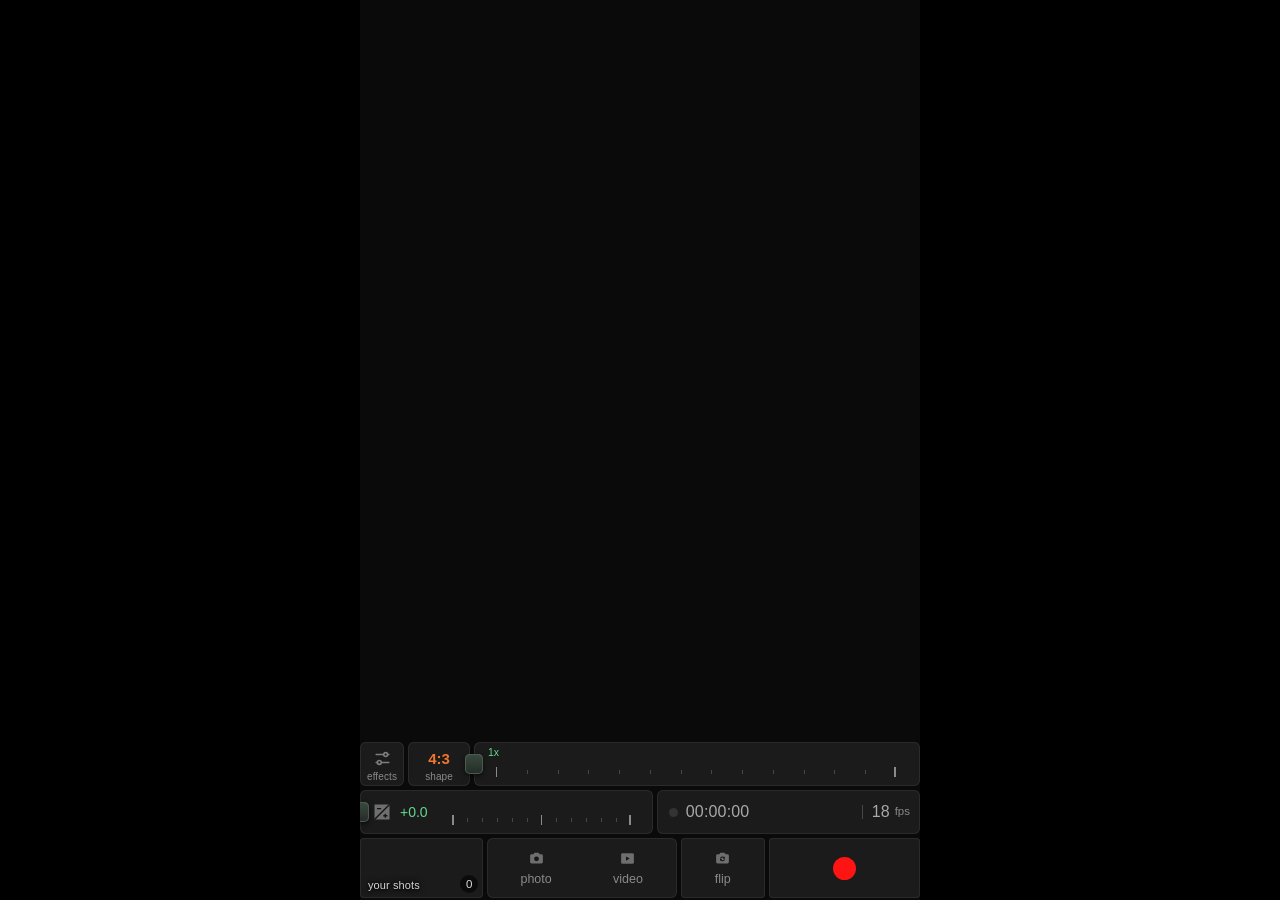
<file: src/head.html>
<!DOCTYPE html>
<html lang="en">
<head>
<meta charset="utf-8">
<meta name="viewport" content="width=device-width, initial-scale=1, user-scalable=no, viewport-fit=cover">
<meta name="theme-color" content="#000000">
<meta name="mobile-web-app-capable" content="yes">
<meta name="apple-mobile-web-app-capable" content="yes">
<meta name="apple-mobile-web-app-status-bar-style" content="black-translucent">
<meta name="apple-mobile-web-app-title" content="Reel 8">
<link rel="manifest" href="manifest.webmanifest">
<link rel="apple-touch-icon" href="icons/apple-touch-icon.png">
<title>Reel 8 Camera</title>
<link rel="icon" href="data:image/svg+xml,%3Csvg xmlns='http://www.w3.org/2000/svg' viewBox='0 0 64 64'%3E%3Crect width='64' height='64' rx='14'/%3E%3Ccircle cx='32' cy='32' r='21' fill='none' stroke='%23f4f1e8' stroke-width='4'/%3E%3Ccircle cx='32' cy='32' r='14' fill='%23e5372b'/%3E%3C/svg%3E">
<style>
/*FONT*/
/* Layout idea: the picture first. A black field with the viewfinder in it. Inside the picture: top left a live histogram, and along the
   bottom the exposure scale with its amber needle, where a Super 8 camera shows its aperture needle. Under the picture a strip of live
   film previews, a row of small keys, then the record button. One typeface (Archivo, SIL Open Font License) in three settings:
   condensed bold for film codes, slightly narrow for figures, regular lowercase for labels, as the cameras themselves are lettered.
   Amber means "set by you". Red is for recording only. Single dark theme by choice: a bright surround spoils the eye for the picture. */
:root{
  color-scheme:dark;
  --line:#2b2d30;       /* hairlines between keys */
  --edge:#3a3c40;       /* outlines of quiet controls */
  --eng:#8e9094;        /* labels, like filled engraving */
  --paper:#f4f1e8;      /* figures and text */
  --lamp:#ffb648;       /* set by you: needle, chosen film */
  --ink:#161514;        /* text on amber */
  --rec:#e5372b;        /* recording, nothing else */
  --body-hi:#2b2d30;
  --sans:"Archivo","Helvetica Neue",Helvetica,Arial,sans-serif;
}
*{box-sizing:border-box;-webkit-tap-highlight-color:transparent}
html,body{height:100%;margin:0}
body{background:#000;color:var(--paper);font-family:var(--sans);font-size:13px;overflow:hidden;touch-action:manipulation;
  -webkit-user-select:none;user-select:none;-webkit-font-smoothing:antialiased}
button{font:inherit;color:inherit;border:0;background:none;padding:0;cursor:pointer}
button:focus-visible,input:focus-visible,a:focus-visible,[tabindex]:focus-visible{outline:2px solid var(--lamp);outline-offset:2px}
[hidden]{display:none !important}
.num{font-stretch:88%;font-weight:560;font-variant-numeric:tabular-nums}
.code{font-stretch:72%;font-weight:720;letter-spacing:.03em}
.lab{color:var(--eng);font-size:11px;font-weight:400;letter-spacing:.02em}

/* The page may use the whole screen (as an app on the Home Screen it does): keep clear of the notch, the clock and the home bar. */
#cam{position:relative;width:100%;max-width:560px;height:100%;margin:0 auto;overflow:hidden;display:grid;
  padding:env(safe-area-inset-top,0px) env(safe-area-inset-right,0px) env(safe-area-inset-bottom,0px) env(safe-area-inset-left,0px);
  grid-template-columns:minmax(0,1fr);grid-template-rows:minmax(0,1fr) auto auto auto;grid-template-areas:"finder" "strip" "keys" "deck"}

/* ---------- viewfinder ---------- */
.finder{grid-area:finder;position:relative;min-width:0;min-height:0;overflow:hidden;touch-action:none}
#view{position:absolute;left:0;top:0;display:block;border-radius:12px}
#pic{position:absolute;pointer-events:none}                      /* the same box as the picture; the script keeps it there */
#pic>*{pointer-events:auto}
/* top line: film, speed, zoom. Above the picture when there is height to spare, otherwise on the picture's top edge */
.bar{position:absolute;left:0;right:0;bottom:100%;height:40px;padding:0 8px 6px;display:flex;align-items:flex-end;justify-content:space-between;gap:10px}
#cam.tight .bar{bottom:auto;top:0;height:auto;padding:10px 12px 0;align-items:flex-start;text-shadow:0 1px 4px rgba(0,0,0,.7);pointer-events:none}
#cam.tight .bar>*{pointer-events:auto}
/* on the picture the top line gets a soft shade behind it, so it can be read against a bright sky */
#cam.tight #pic::before{content:"";position:absolute;left:0;right:0;top:0;height:72px;border-radius:12px 12px 0 0;pointer-events:none;
  background:linear-gradient(to bottom,rgba(0,0,0,.5),rgba(0,0,0,0))}
/* while recording: a thin red frame round the picture; and where the top line is on the picture, the clock takes the place of the speed (which cannot change then) */
#cam.rolling #pic::after{content:"";position:absolute;left:0;right:0;top:0;bottom:0;box-shadow:inset 0 0 0 2px var(--rec);pointer-events:none}
#cam.tight.rolling #fpsWrap{display:none}
#stockBtn{font-size:26px;line-height:26px;color:var(--lamp)}
.bar .right{display:flex;align-items:baseline;gap:12px;white-space:nowrap}
.bar .num{font-size:17px}
#cam.tight .bar .lab{color:rgba(244,241,232,.85)}
.rec{display:flex;align-items:center;gap:6px;font-size:15px}
.rec i{width:9px;height:9px;border-radius:50%;background:var(--rec);animation:blink 1s steps(2) infinite}
@keyframes blink{50%{opacity:.15}}
/* live histogram */
.hist{position:absolute;left:10px;top:10px;padding:5px 5px 4px;border-radius:5px;background:rgba(0,0,0,.34);line-height:0}
#cam.tight .hist{top:46px}
/* exposure scale */
.scale{position:absolute;left:0;right:0;bottom:0;height:76px;padding:0 2px 2px;display:flex;align-items:flex-end;border-radius:0 0 12px 12px;
  background:linear-gradient(to bottom,rgba(0,0,0,0),rgba(0,0,0,.5) 45%,rgba(0,0,0,.8));touch-action:none}
.scale>button{flex:none;width:40px;height:44px;display:grid;place-items:center;color:var(--paper)}
#lockBtn svg{width:17px;height:17px}
#lockBtn[aria-pressed="true"]{color:var(--lamp)}
.ticks{flex:1;position:relative;height:60px;margin:0 26px 0 6px;cursor:ew-resize;touch-action:none}
.ticks i{position:absolute;bottom:18px;width:1px;height:7px;background:rgba(244,241,232,.6)}
.ticks i.M{height:13px;width:1.5px;margin-left:-.25px;background:var(--paper)}
.ticks span{position:absolute;bottom:2px;transform:translateX(-50%);font-size:10.5px;color:rgba(244,241,232,.9)}
.needle{position:absolute;bottom:16px;width:3px;margin-left:-1.5px;height:30px;border-radius:1.5px;background:var(--lamp);box-shadow:0 0 0 1px rgba(0,0,0,.35)}
#evVal{position:absolute;bottom:47px;transform:translateX(-50%);font-size:14px;font-style:normal;color:var(--lamp);text-shadow:0 1px 3px rgba(0,0,0,.7);transition:font-size .12s}
.ticks.live #evVal{font-size:18px}                /* while a finger is on the scale, the figure grows so it can be read past the finger */
.chip{position:absolute;top:10px;right:10px;height:36px;padding:0 12px;border-radius:6px;background:rgba(0,0,0,.6);color:var(--paper);font-size:12px}
#cam.tight .chip{top:46px}
.card{position:absolute;left:14px;right:14px;bottom:14px;z-index:3;padding:14px;border-radius:10px;
  background:rgba(14,14,15,.92);border:1px solid var(--edge);display:flex;flex-direction:column;gap:12px}
.card p{margin:0;line-height:1.5;font-size:13px;color:var(--paper)}
#cam.carded .scale{visibility:hidden}
.card .row{display:flex;gap:8px;flex-wrap:wrap}
.card .row button,.card .row label{flex:1 1 130px;height:44px;border-radius:7px;display:grid;place-items:center;
  font-weight:600;font-size:13px;cursor:pointer;text-align:center}
.primary{background:var(--lamp);color:var(--ink)}
.second{background:var(--body-hi);color:var(--paper)}
.card .x{position:absolute;top:4px;right:4px;width:36px;height:36px;font-size:18px;color:#9a9a9a}
.toast{position:absolute;left:50%;top:50%;z-index:4;transform:translate(-50%,-50%);max-width:82%;padding:10px 14px;border-radius:8px;
  background:rgba(0,0,0,.82);text-align:center;line-height:1.45;pointer-events:none;transition:opacity .25s}
.toast.off{opacity:0}
/* film name, shown for a moment after a swipe on the viewfinder */
.filmtag{position:absolute;left:50%;top:30%;z-index:4;transform:translate(-50%,-50%);display:flex;flex-direction:column;align-items:center;gap:9px;
  padding:10px 20px 12px;border-radius:9px;background:rgba(0,0,0,.74);box-shadow:inset 0 0 0 1px rgba(255,182,72,.22);
  pointer-events:none;transition:opacity .4s}
.filmtag.off{opacity:0}
.filmtag b{font-stretch:72%;font-weight:720;font-size:42px;line-height:1;letter-spacing:.03em;color:var(--lamp);white-space:nowrap}
.filmtag span{display:flex;gap:7px}
.filmtag i{width:6px;height:6px;border-radius:50%;background:#5c584f}
.filmtag i.on{background:var(--lamp)}
.filmtag.inL{animation:tagL .2s ease-out}
.filmtag.inR{animation:tagR .2s ease-out}
@keyframes tagL{from{transform:translate(calc(-50% - 30px),-50%);opacity:0}}
@keyframes tagR{from{transform:translate(calc(-50% + 30px),-50%);opacity:0}}

/* ---------- strip of live film previews ---------- */
.strip{grid-area:strip;display:flex;gap:7px;padding:8px 8px 2px;overflow-x:auto;overflow-y:hidden;scrollbar-width:none;transition:opacity .2s}
.strip::-webkit-scrollbar{display:none}
.strip.locked{opacity:.4}
.film{flex:none;display:flex;flex-direction:column;align-items:center;gap:4px;padding:2px 1px}
.film canvas{display:block;border-radius:5px;background:#111;outline:1px solid rgba(255,255,255,.08);outline-offset:-1px}
.film span{font-size:11px;line-height:13px;color:var(--eng)}
.film[aria-pressed="true"] canvas{outline:2px solid var(--lamp);outline-offset:1px}
.film[aria-pressed="true"] span{color:var(--lamp)}

/* ---------- keys ---------- */
.keys{grid-area:keys;display:flex;padding:4px 0 2px}
.key{flex:1;min-width:0;height:46px;display:flex;flex-direction:column;align-items:center;justify-content:center;border-left:1px solid var(--line)}
.key:first-child{border-left:0}
.key b{font-size:17px;line-height:21px}
.key.set b{color:var(--lamp)}                     /* amber only when a key is away from its usual state: light on, sound off */
.key:disabled,.key.wait{opacity:.35}
.key:active b{opacity:.6}

/* ---------- record, clips, zoom ---------- */
.deck{grid-area:deck;display:grid;grid-template-columns:1fr auto 1fr;align-items:center;padding:8px 20px 14px}
.clipsbtn{position:relative;justify-self:start;width:52px;height:52px;border-radius:9px;border:1px solid var(--edge);display:flex;flex-direction:column;align-items:center;justify-content:center;
  background:center/cover no-repeat}
.clipsbtn b{font-size:17px;line-height:20px}
/* once there is a clip, its picture is the face of the button and the count becomes a small tag on its corner */
.clipsbtn.has{border-color:rgba(244,241,232,.5)}
.clipsbtn.has .lab{display:none}
.clipsbtn.has b{position:absolute;right:-7px;top:-7px;min-width:20px;height:20px;padding:0 5px;border-radius:10px;background:var(--paper);color:var(--ink);font-size:12px;line-height:20px;text-align:center}
.trigger{width:76px;height:76px;border-radius:50%;border:3px solid var(--paper);display:grid;place-items:center}
.trigger b{width:60px;height:60px;border-radius:50%;background:var(--rec);transition:border-radius .15s,width .15s,height .15s}
.trigger:active b{filter:brightness(.85)}
.trigger[aria-pressed="true"] b{width:28px;height:28px;border-radius:6px}
.rocker{justify-self:end;display:flex;width:100px;height:48px;border-radius:24px;border:1px solid var(--edge);overflow:hidden}
.rocker button{flex:1;font-size:15px;font-weight:600;font-stretch:88%;touch-action:none}
.rocker button+button{border-left:1px solid var(--edge)}
.rocker button:active{background:rgba(255,255,255,.1)}

/* ---------- sheets ---------- */
.sheet{position:absolute;left:0;right:0;bottom:0;z-index:5;background:#101011;border-top:1px solid var(--edge);
  border-radius:16px 16px 0 0;padding:14px 18px calc(22px + env(safe-area-inset-bottom,0px));display:flex;flex-direction:column;gap:16px;max-height:92%;overflow-y:auto}
.sheet.full{top:0;border-radius:0;border-top:0;max-height:none;padding-top:calc(14px + env(safe-area-inset-top,0px))}
.sheet h2{margin:0;font-stretch:72%;font-weight:720;font-size:26px;letter-spacing:.02em}
.head{display:flex;align-items:center;justify-content:space-between}
.head button{width:44px;height:44px;border-radius:50%;background:var(--body-hi);font-size:20px}
.field{display:flex;align-items:center;justify-content:space-between;gap:12px;min-height:44px}
.field>span,.field>label{font-size:14px}
.field output{color:var(--lamp);font-variant-numeric:tabular-nums}
.seg{display:flex;gap:4px;padding:4px;border-radius:9px;background:#1d1e20}
.seg button{flex:1;min-width:64px;height:38px;border-radius:6px;color:#b9b8b3}
.seg button[aria-pressed="true"]{background:var(--lamp);color:var(--ink);font-weight:600}
.seg.dim{opacity:.4}
.switch{width:56px;height:32px;border-radius:16px;background:#3a3b3e;position:relative;flex:none}
.switch::after{content:"";position:absolute;top:3px;left:3px;width:26px;height:26px;border-radius:50%;background:var(--paper);transition:left .15s}
.switch[aria-checked="true"]{background:var(--lamp)}
.switch[aria-checked="true"]::after{left:27px}
.switch:disabled{opacity:.4}
.slide{display:flex;flex-direction:column;gap:8px}
input[type=range]{width:100%;height:32px;margin:0;accent-color:var(--lamp);background:transparent}
.clips{display:grid;grid-template-columns:repeat(auto-fill,minmax(140px,1fr));gap:12px}
.clip{background:#1d1e20;border-radius:8px;overflow:hidden;display:flex;flex-direction:column}
.clip video,.clip img{width:100%;aspect-ratio:3/4;object-fit:contain;background:#000;display:block}
.clip .meta{padding:8px;font-size:12px;color:#b9b8b3}
.clip .row{display:flex;gap:6px;padding:0 8px 8px}
.clip .row button{flex:1;height:40px;border-radius:6px;font-size:13px;font-weight:600}
.note{margin:0;font-size:13px;line-height:1.5;color:#b9b8b3}
.note a{color:var(--lamp)}
.srcvid{position:absolute;left:0;top:0;width:2px;height:2px;opacity:.01;pointer-events:none}
#cam.bare #pic,#cam.bare .bar,#cam.bare .pills{display:none}              /* for tests that compare the picture pixel by pixel */
@supports (height:100dvh){html,body{height:100dvh}}
@media (prefers-reduced-motion:reduce){.rec i,.filmtag{animation:none !important}*{transition:none !important}}
@media (max-height:640px){#cam .deck{padding:6px 28px 10px}.trigger{width:68px;height:68px}.trigger b{width:54px;height:54px}.key{height:42px}}
@media (orientation:landscape) and (max-height:540px){
  .trigger{width:68px;height:68px}.trigger b{width:54px;height:54px}
  .sheet{left:12%;right:12%}
  .sheet.full{left:0;right:0}
}

/* ================= the clean screen =================
   Black, the picture from edge to edge, and only what is needed to shoot: film and speed at the top, picture shape, clips, record, more.
   Everything else lives in the More sheet. Film previews live in the Films sheet and run only while it is open. */
#cam{display:grid;grid-template-columns:minmax(0,1fr);grid-template-rows:minmax(0,1fr) auto;grid-template-areas:"finder" "deck";max-width:560px}
#view{border-radius:0}
#pic{pointer-events:none}
.mk{position:absolute;width:16px;height:16px;border:1.5px solid rgba(244,241,232,.85);pointer-events:none}
.mk.a{left:9px;top:9px;border-right:0;border-bottom:0}.mk.b{right:9px;top:9px;border-left:0;border-bottom:0}
.mk.c{left:9px;bottom:9px;border-right:0;border-top:0}.mk.d{right:9px;bottom:9px;border-left:0;border-top:0}
#pic.grid{background:
  linear-gradient(rgba(244,241,232,.38),rgba(244,241,232,.38)) 33.333% 0/1px 100% no-repeat,linear-gradient(rgba(244,241,232,.38),rgba(244,241,232,.38)) 66.666% 0/1px 100% no-repeat,
  linear-gradient(rgba(244,241,232,.38),rgba(244,241,232,.38)) 0 33.333%/100% 1px no-repeat,linear-gradient(rgba(244,241,232,.38),rgba(244,241,232,.38)) 0 66.666%/100% 1px no-repeat}
.finder .bar{position:absolute;left:0;right:0;top:0;bottom:auto;height:48px;padding:0 16px;display:grid;grid-template-columns:1fr auto 1fr;align-items:center;gap:8px;pointer-events:none;
  text-shadow:0 1px 4px rgba(0,0,0,.75),0 0 2px rgba(0,0,0,.5);background:linear-gradient(to bottom,rgba(0,0,0,.5),rgba(0,0,0,0))}   /* the shade keeps it readable when the picture reaches up under it */
.finder .bar>*{pointer-events:auto}
.bar .mid{grid-column:2;display:flex;align-items:baseline;gap:8px}
.bar .rec{grid-column:1;justify-self:start}
#stockBtn{font-size:24px;line-height:44px;min-width:44px;color:var(--lamp)}
#fpsRead{font-size:15px;opacity:.88}
#zoomRead{grid-column:3;justify-self:end;font-size:15px;transition:opacity .25s}
#zoomRead.off{opacity:0}
#cam .hist{left:12px;top:auto;bottom:12px;pointer-events:none}
#evRead{position:absolute;right:12px;top:54px;min-width:48px;height:30px;padding:0 10px;border-radius:15px;background:rgba(0,0,0,.42);color:var(--lamp);font-size:14px;pointer-events:auto}
.pills{position:absolute;left:50%;bottom:8px;transform:translateX(-50%);display:flex;gap:8px;max-width:100%}
.shape{display:flex;gap:2px;padding:3px;border-radius:21px;background:rgba(0,0,0,.42)}
.shape[hidden]{display:none}
#modeSeg button{min-width:58px}
.shape button{min-width:50px;height:36px;padding:0 10px;border-radius:18px;font-size:14px;font-weight:560;font-stretch:88%;color:rgba(244,241,232,.82)}
.shape button[aria-pressed="true"]{background:rgba(244,241,232,.16);color:var(--lamp)}
#cam.rolling .shape{opacity:.35}
@media (max-width:359px){.shape button{min-width:44px;padding:0 6px}#modeSeg button{min-width:52px}}
#cam.carded .pills{visibility:hidden}
.deck{padding:12px 28px 16px}
.clipsbtn{width:50px;height:50px;border-radius:50%}
.morebtn{justify-self:end;width:50px;height:50px;border-radius:50%;background:#17181a;display:flex;align-items:center;justify-content:center;gap:4px}
.morebtn i{width:4.5px;height:4.5px;border-radius:50%;background:var(--paper)}
/* sheets */
.sheet .keys{display:flex;padding:0 0 6px;margin:0 -6px 6px;border-bottom:1px solid var(--edge)}
.sheet .scale{position:relative;left:auto;right:auto;bottom:auto;height:66px;padding:0;background:none;display:flex;align-items:flex-end;margin:0 0 6px}
#cam.carded .sheet .scale{visibility:visible}
.sheet .rocker{justify-self:auto}
#filmSheet{padding-right:0}
#filmSheet .head{padding-right:18px}
#filmSheet .strip{display:flex;flex-direction:row;gap:10px;padding:2px 18px 4px 0;overflow-x:auto;overflow-y:hidden}
#filmSheet .film canvas{border-radius:6px}
#filmSheet .film span{font-size:14px}
@media (orientation:landscape) and (max-height:540px){
  #cam{max-width:none;grid-template-columns:minmax(0,1fr) 108px;grid-template-rows:minmax(0,1fr);grid-template-areas:"finder deck"}
  .deck{grid-template-columns:none;grid-template-rows:1fr auto 1fr;justify-items:center;align-items:center;padding:14px 10px;gap:0}
  #filmSheet .strip{flex-direction:row}
}

/* ---- feel: things glide and answer the finger at once ---- */
.sheet{transition:transform .28s cubic-bezier(.2,.85,.25,1),opacity .2s ease,visibility 0s}
/* (a short rise, not a full slide: a sheet parked far below the screen would let the page be scrolled down to it) */
.sheet[hidden]{display:block !important;transform:translateY(36px);opacity:0;visibility:hidden;pointer-events:none;transition:transform .2s ease-in,opacity .18s ease,visibility 0s .2s}
#cam{overflow:clip}
button{transition:transform .09s ease-out,opacity .12s,background-color .12s}
button:active{transform:scale(.93)}
.switch:active,.ticks:active{transform:none}
.trigger:active{transform:scale(.95)}
.shape button:active{background:rgba(244,241,232,.1)}
#view{transition:opacity .16s}
#cam.turning #view{opacity:.25}
.bar .morebtn{grid-column:3;justify-self:end;width:44px;height:44px;background:rgba(0,0,0,.3)}
.flipbtn{justify-self:end;width:50px;height:50px;border-radius:50%;background:#17181a;display:grid;place-items:center;color:var(--paper)}
#zoomRead{position:absolute;left:50%;bottom:58px;transform:translateX(-50%);padding:5px 12px;border-radius:15px;background:rgba(0,0,0,.42);font-size:15px;pointer-events:none}
@media (orientation:landscape) and (max-height:540px){
}
@media (prefers-reduced-motion:reduce){.sheet,.sheet[hidden],button,#view{transition:none}}

/* ---- app feel, second pass ---- */
#view{transition:opacity .16s}
#cam:not(.ready) #view{opacity:0;transition:opacity .45s ease}
#cam.ready #view{transition:opacity .45s ease}
#cam.ready.swap #view,#cam.ready.turning #view{transition:opacity .1s}
#cam.swap #view{opacity:.55}
#cam #pic::after{content:"";position:absolute;left:0;right:0;top:0;bottom:0;box-shadow:inset 0 0 0 2px var(--rec);pointer-events:none;opacity:0;transition:opacity .2s}
#cam.rolling #pic::after{opacity:1}
@keyframes pulse{0%{box-shadow:0 0 0 0 rgba(244,241,232,.55)}100%{box-shadow:0 0 0 16px rgba(244,241,232,0)}}
.trigger.pulse{animation:pulse .45s ease-out}
/* photo: the button turns white, and the picture blinks like a shutter */
#cam.photo .trigger b{background:var(--paper)}
#cam.snap #view{opacity:0;transition:none}
@media (prefers-reduced-motion:reduce){#view,#cam:not(.ready) #view,#cam.ready #view{transition:none}.trigger.pulse{animation:none}}

/* ================= panels =================
   His design (v2). The picture on top; under it a board of flat dark panels with thin gaps, each doing one job, in small lowercase type.
   Grey for what is there, near-white for what is chosen, green for a value you set, red for recording only. */
:root{--bg:#0a0a0a;--pn:#161616;--ln:#262626;--tx:#8a8a8a;--hi:#dcdcdc;--dim:#474747;--grn:#63d98c;--cy:#20cfd0;--pu:#a64ff5;--red:#ff1414;
  --lamp:#63d98c;--paper:#dcdcdc;--ink:#0a0a0a;--rec:#ff1414;--sans:"Outfit","Helvetica Neue",Helvetica,Arial,sans-serif;--g:4px}
body{font-family:var(--sans);font-stretch:normal}
#cam,.finder{background:var(--bg)}
#cam{gap:var(--g)}
#view{border-radius:4px}
#cam.bare #view{border-radius:0}
.labbtn{position:absolute;left:8px;top:6px;min-width:48px;height:44px;padding:0 6px;background:none;color:#fff;font-size:18px;font-weight:500;text-shadow:0 1px 4px rgba(0,0,0,.75)}
.torch{position:absolute;right:4px;top:4px;width:48px;height:48px;display:grid;place-items:center;background:none;color:#fff;opacity:.92;filter:drop-shadow(0 1px 3px rgba(0,0,0,.6))}
.torch[aria-pressed="true"]{color:#ffd54a}
.labbtn:active,.torch:active{opacity:.6}
#cam.carded .labbtn,#cam.carded .torch,#cam.bare .labbtn,#cam.bare .torch{display:none}
#cam #pic::after{box-shadow:inset 0 0 0 2px var(--red);border-radius:4px}
/* the board */
#cam .deck{display:flex;flex-direction:column;gap:var(--g);margin:0;padding:0 0 2px;background:none;border:0;border-radius:0;box-shadow:none;align-items:stretch;justify-content:flex-start}
.dr{display:flex;flex:none;gap:var(--g);min-width:0}
.pn{position:relative;min-width:0;border-radius:4px;background:var(--pn);color:var(--tx);font-family:var(--sans)}
button.pn:active,.pn button:active{background-color:#1f1f1f}
.r1{height:44px}
.board{display:flex;flex-direction:column;gap:var(--g);flex:none;min-width:0;height:168px}
.board[hidden]{display:none}
#shapeSeg{flex:0 0 38%;display:flex}
#shapeSeg button{flex:1;min-width:0;height:44px;border-radius:4px;background:none;font-size:15px;font-weight:400;color:var(--dim)}
#shapeSeg button[aria-pressed="true"]{color:var(--hi)}
.fader .ft{font-style:normal}
.fader{touch-action:none;-webkit-user-select:none;user-select:none}
#zoomSl{flex:1}
#zoomSl .ft{position:absolute;left:16px;right:24px;top:25px;height:9px;
  background:linear-gradient(90deg,var(--tx) 0 1.5px,transparent 1.5px) 0 0/100% 100% no-repeat,linear-gradient(90deg,transparent calc(100% - 1.5px),var(--tx) 0) 0 0/100% 100% no-repeat,
    repeating-linear-gradient(90deg,var(--dim) 0 1px,transparent 1px 7.692%) 0 3px/100% 4px no-repeat}
#zoomSl .fk{position:absolute;top:0;width:0;height:0;white-space:nowrap;font-size:12px;line-height:12px;font-weight:400;color:var(--grn);transform:translate(-5px,-17px)}
#zoomSl .fk::after{content:"";position:absolute;left:5px;top:14px;width:1.5px;height:15px;background:var(--grn)}
#cam #shapeSeg button,#cam #modeSeg button{min-width:0;padding:0}
.r2{height:120px}
.filmcard{flex:0 0 35.6%;cursor:pointer;overflow:hidden;display:flex;flex-direction:column;justify-content:flex-end;align-items:flex-start;padding:0 8px 13px 14px}
#cam .num{font-family:var(--sans);font-style:normal}
.filmcard .ic{position:absolute;left:12px;top:12px;color:var(--cy);display:block;line-height:0}
#cam #stockBtn{position:static;height:auto;min-width:0;padding:0;margin:0;background:none;text-align:left;font-family:var(--sans);font-size:18px;line-height:1.1;font-weight:400;letter-spacing:0;text-transform:lowercase;color:#a9a9a9;text-shadow:none}
.filmcard .sub{margin-top:4px;font-size:11.5px;line-height:1.2;font-weight:300;color:var(--tx);text-transform:lowercase;display:-webkit-box;-webkit-line-clamp:2;-webkit-box-orient:vertical;overflow:hidden}
.filmcard .pg{margin-top:9px;display:flex;gap:5px;align-items:center}
.filmcard .pg i{width:5px;height:5px;border-radius:50%;background:#333;transition:width .15s,background .15s}
.filmcard .pg i.on{width:18px;border-radius:3px;background:var(--cy)}
.mid{flex:1;min-width:0;display:flex;flex-direction:column;gap:var(--g)}
.clock{flex:1;min-height:0}
.clock::before{content:"";position:absolute;left:13px;top:13px;width:9px;height:9px;border-radius:50%;background:#333}
#cam #recLamp{position:absolute;left:13px;top:13px;display:block;width:9px;height:9px;min-width:0;padding:0;background:none;box-shadow:none}
#cam #recLamp[hidden]{display:none}
#cam #recLamp i{display:block;width:9px;height:9px;border-radius:50%;background:var(--red);animation:blink 1s steps(2,jump-none) infinite}
#recTime{position:absolute;left:13px;bottom:11px;font-size:17px;line-height:1;font-weight:300;letter-spacing:.01em;color:#a9a9a9;font-variant-numeric:tabular-nums}
#cam.rolling #recTime{color:var(--hi)}
#fpsTap{position:absolute;right:2px;bottom:0;height:44px;padding:0 8px 0 10px;background:none;color:#a9a9a9;display:flex;align-items:flex-end;gap:5px;padding-bottom:11px}
#fpsTap::before{content:"";position:absolute;left:0;bottom:11px;width:1px;height:14px;background:var(--dim)}
#cam #fpsRead{font-size:17px;line-height:1;font-weight:300;color:inherit;opacity:1}
#fpsTap small{font-size:11.5px;line-height:1.2;font-weight:300;color:var(--tx)}
#cam .pn.hist{flex:1;min-height:0;overflow:hidden;position:relative;left:auto;top:auto;bottom:auto;width:auto;height:auto;padding:0;border:0;border-radius:4px;background:var(--pn);pointer-events:auto}
#cam .pn.hist canvas{position:absolute;left:0;right:0;bottom:0;width:100%;height:100%;display:block}
#briSl{flex:0 0 20.6%}
#briSl .ic{position:absolute;left:12px;top:12px;color:var(--pu);display:block;line-height:0}
#cam #evRead{position:absolute;left:6px;bottom:4px;right:auto;top:auto;margin:0;min-width:0;height:36px;padding:0 6px;border-radius:4px;background:none;font-family:var(--sans);font-size:17px;line-height:36px;font-weight:400;color:var(--grn);text-shadow:none}
#briSl .ft{position:absolute;right:11px;top:12px;bottom:12px;width:14px;background:var(--ticks) 0 0/100% 100% no-repeat}
#briSl .fk{position:absolute;left:-3px;width:20px;height:1.5px;margin-top:-.75px;background:var(--grn)}
.r3{height:60px}
#cam .thumb{flex:0 0 24%;width:auto;height:auto;overflow:hidden;padding:0;border:0;border-radius:4px;display:block}
.thumb .th{position:absolute;inset:0;background:center/cover no-repeat;display:block;border-radius:6px}
#cam #clipCount{position:absolute;right:5px;bottom:5px;left:auto;top:auto;min-width:18px;height:18px;padding:0 5px;border-radius:9px;background:rgba(0,0,0,.6);color:var(--hi);font-size:11.5px;line-height:18px;font-weight:400;text-align:center}
.clipsbtn:not(.has) #clipCount{background:none;color:var(--dim)}
#cam .deck .key{flex:1;min-width:0;height:auto;width:auto;border:0;border-radius:4px;display:block;text-align:left;font-size:12.5px;font-weight:300;color:var(--tx)}
.deck .key svg{position:absolute;left:12px;top:11px;color:#6e6e6e}
.deck .key span{position:absolute;left:13px;bottom:9px}
.mode{flex:2;display:flex;gap:var(--g);min-width:0}
.mode .key[aria-pressed="true"]{color:var(--hi)}.deck .mode .key[aria-pressed="true"] svg{color:var(--hi)}
#cam .shoot{flex:0 0 30%;width:auto;height:auto;border:0;border-radius:4px;display:grid;place-items:center}
#cam .shoot>b{display:block;width:23px;height:23px;border-radius:50%;background:var(--red);transition:border-radius .15s,transform .15s,background .12s}
.shoot .kl{position:absolute;width:1px;height:1px;overflow:hidden;clip-path:inset(50%)}
.shoot:active>b{transform:scale(.86)}
#cam .shoot[aria-pressed="true"]{box-shadow:inset 0 0 0 1.5px var(--red)}
#cam .shoot[aria-pressed="true"]>b{width:23px;height:23px;border-radius:4px;transform:scale(.82)}
#cam.photo .shoot>b{background:var(--hi)}
#cam.rolling #shapeSeg,#cam.rolling #soundKey,#cam.rolling .filmcard,#cam.rolling .flipbtn,#cam.rolling .mode,#cam.rolling .thumb,#cam.rolling #fpsTap{opacity:.35}
#cam.carded .deck{visibility:hidden}
@media (max-height:700px){.board{height:148px}.r2{height:104px}.r3{height:54px}.r1{height:40px}#shapeSeg button{height:40px}#zoomSl .ft{top:23px}#zoomSl .fk.grip{height:18px;margin-top:-9px}.filmcard{padding-bottom:10px}.filmcard .pg{margin-top:7px}}
@media (max-width:359px){#shapeSeg button{font-size:13.5px}#cam .thumb{flex-basis:20%}#cam .shoot{flex-basis:25%}#cam #evRead{left:0;font-size:14.5px}#briSl .ft{right:8px}#fpsTap::before{display:none}#recTime{left:10px}#cam #stockBtn{font-size:17px}#recTime,#cam #fpsRead,#cam #evRead{font-size:15.5px}.key{font-size:12.5px}.key span{left:10px}.key svg{left:9px}#fpsTap{padding-left:9px;padding-right:6px}}
@media (orientation:landscape) and (max-height:540px){
  #cam{grid-template-columns:minmax(0,1fr) 340px;grid-template-rows:minmax(0,1fr);grid-template-areas:"finder deck"}
  #cam .deck{flex-direction:column;justify-content:center;margin:0;padding:0 2px 0 0;gap:var(--g)}
  #recTime,#cam #fpsRead,#cam #evRead{font-size:15.5px}#fpsTap{padding-left:8px;padding-right:6px}#cam #evRead{left:0;font-size:14.5px}
  .board{height:148px}.r2{height:104px}.r3{height:54px}.r1{height:40px}#shapeSeg button{height:40px}#zoomSl .ft{top:23px}.filmcard{padding-bottom:10px}.filmcard .pg{margin-top:7px}
}

/* ---- the board swaps in place: films, or the lab. The picture stays where it is. ---- */
.bhead{display:flex;align-items:center;gap:var(--g);height:30px;flex:none}
.bhead .filmnote{flex:1;min-width:0;margin:0;padding:0 10px;min-height:0;height:30px;line-height:30px;border-radius:4px;background:var(--pn);font-size:12.5px;font-weight:300;color:var(--tx);text-transform:lowercase;white-space:nowrap;overflow:hidden;text-overflow:ellipsis}
.bx{flex:none;width:44px;height:30px;border-radius:4px;background:var(--pn);color:var(--hi);font-size:18px;line-height:1}
#cam #filmSheet .strip{flex:1;min-height:0;display:flex;flex-direction:row;align-items:stretch;gap:var(--g);padding:0;overflow-x:auto;overflow-y:hidden;scrollbar-width:none;grid-template-columns:none}
#cam #filmSheet .film{flex:none;min-width:0;display:flex;flex-direction:column;align-items:flex-start;justify-content:space-between;gap:0;padding:6px 6px 7px;border-radius:4px;background:var(--pn)}
#cam #filmSheet .film canvas{aspect-ratio:auto;border-radius:3px;outline:1.5px solid transparent;outline-offset:-1.5px;display:block}
#cam #filmSheet .film .code{font-family:var(--sans);font-size:12.5px;line-height:1.1;font-weight:400;text-transform:lowercase;color:var(--tx);padding:0 0 0 1px}
#cam #filmSheet .film .ds{display:none}
#cam #filmSheet .film[aria-pressed="true"] canvas{outline-color:var(--grn)}
#cam #filmSheet .film[aria-pressed="true"] .code{color:var(--hi)}
.lrow{flex:1;min-height:0;display:flex;gap:var(--g);overflow-x:auto;overflow-y:hidden;scrollbar-width:none;-webkit-overflow-scrolling:touch}
.lrow::-webkit-scrollbar,#cam #filmSheet .strip::-webkit-scrollbar{display:none}
.lp{flex:none;width:72px;height:100%;display:block;text-align:left;overflow:hidden}
.lp .nm{position:absolute;left:10px;right:6px;bottom:10px;font-size:12px;line-height:1.15;font-weight:300;color:var(--tx);text-transform:lowercase}
.lp.fader{touch-action:pan-x}
.lp.fader .val{position:absolute;left:10px;top:11px;font-size:17px;line-height:1;font-weight:400;color:var(--grn);text-transform:lowercase;white-space:nowrap}
.lp.fader .val.w{font-size:12.5px;top:13px}
.lp.fader .ft{position:absolute;right:10px;top:12px;bottom:46px;width:14px;background:var(--ticks) 0 0/100% 100% no-repeat}
.lp.fader .fk{position:absolute;left:-3px;width:20px;height:1.5px;margin-top:-.75px;background:var(--grn)}
.lp.fader.zero .val{color:var(--dim)}
.lp.sw>b{position:absolute;left:10px;top:11px;font-size:17px;line-height:1;font-weight:400;color:var(--dim);text-transform:lowercase}
.lp.sw[role="switch"]>b::before{content:"off"}
.lp.sw[aria-checked="true"]>b{color:var(--hi)}.lp.sw[aria-checked="true"]>b::before{content:"on"}
#cam #soundKey>b{color:var(--hi)}#cam #soundKey.set>b{color:var(--dim)}
#aboutBtn>b{color:var(--tx)}
.lp.sw:active{background:#1f1f1f}
.lp.seg3{width:96px;display:flex;flex-direction:column;justify-content:flex-start;padding:5px 0 0}
.lp.seg3 button{display:block;width:100%;height:36px;padding:0 10px;text-align:left;background:none;font-size:14px;font-weight:400;color:var(--dim);text-transform:lowercase}
.lp.seg3 button[aria-pressed="true"]{color:var(--hi)}
#cam.labon .labbtn{color:var(--grn)}
.lk .go{position:absolute;left:0;top:0;width:100%;height:100%;background:none;text-align:left}
.lk .go b{position:absolute;left:10px;top:11px;font-size:17px;line-height:1;font-weight:400;color:var(--hi)}
.lk[aria-pressed="true"] .go b{color:var(--grn)}
.lk .del{position:absolute;right:0;top:0;width:36px;height:38px;background:none;color:var(--dim);font-size:16px;line-height:1}
.lk .go:active,.lk .del:active{background:#1f1f1f}
#lookSave>b{color:var(--hi)}
#zoomHow{position:absolute;right:10px;top:6px;font-size:10.5px;line-height:1;font-weight:300;color:var(--dim);text-transform:lowercase;pointer-events:none}
:root{--ticks:url("data:image/svg+xml,%3Csvg xmlns='http://www.w3.org/2000/svg' viewBox='0 0 14 120' preserveAspectRatio='none'%3E%3Cg fill='none' stroke-width='1.5' vector-effect='non-scaling-stroke'%3E%3Cpath stroke='%238a8a8a' vector-effect='non-scaling-stroke' d='M0 .75h14M0 20.5h14M0 40.25h14M0 60h14M0 79.75h14M0 99.5h14M0 119.25h14'/%3E%3Cpath stroke='%23474747' stroke-width='1' vector-effect='non-scaling-stroke' d='M4 10.6h7M4 30.4h7M4 50.1h7M4 69.9h7M4 89.6h7M4 109.4h7'/%3E%3C/g%3E%3C/svg%3E")}
@media (display-mode:standalone){html,body{height:100vh}}

/* ================= v3 (his design): the film's name on the picture, a gear for the lab, raised keys, sliders with a grip, orange for what is chosen ================= */
:root{--sel:#f0762b;--pn:#1b1b1b;--edge:#2a2a2a;--keyb:#262626;--keye:#3b3b3b}
.pn{border-radius:6px;box-shadow:inset 0 0 0 1px var(--edge)}
#view{border-radius:6px}
#cam #pic::after{border-radius:6px}
.picname{position:absolute;left:10px;bottom:6px;max-width:72%;padding:4px 6px;background:none;color:rgba(255,255,255,.62);font-family:var(--sans);font-size:44px;line-height:1;font-weight:300;letter-spacing:-.01em;text-transform:lowercase;text-align:left;white-space:nowrap;text-shadow:0 1px 3px rgba(0,0,0,.55),0 0 14px rgba(0,0,0,.45)}
.picname sup{font-size:.42em;line-height:1;vertical-align:top;position:relative;top:-.08em;margin-left:.12em;font-weight:300}
.picname:active{opacity:.6}
.picname.flash{color:rgba(255,255,255,.95);transition:none}
.picname{transition:color .9s ease-out}
#cam .filmtag{display:none}                             /* the pop-up name tag is retired: the name on the picture does its job */
#cam .torch{left:auto;top:auto;right:6px;bottom:6px}
#cam.carded .picname,#cam.bare .picname{display:none}
#cam.rolling .picname{pointer-events:none;color:rgba(255,255,255,.4)}
.boards{position:relative;flex:none;min-width:0}
/* the gear keeps its place whatever the board shows; with the lab open it becomes one tall key that closes it */
.gear{position:absolute;left:0;top:0;z-index:2;width:44px;height:44px;display:grid;place-items:center;color:#7d7d7d}
.r1{padding-left:48px}
#labBoard{padding-left:48px}
#cam.labon .gear{height:100%}
#cam.filmson .gear{display:none}
.gear:active{background:#232323}
#cam.labon .gear{color:var(--sel);background:var(--keyb);box-shadow:inset 0 0 0 1px var(--keye),0 2px 6px rgba(0,0,0,.5)}
#shapeSeg{flex:0 0 40%;padding:2px;gap:0}
#cam #shapeSeg button{height:auto;border-radius:5px}
#cam #shapeSeg button[aria-pressed="true"],.deck .mode .mkey[aria-pressed="true"]{color:var(--sel);background:var(--keyb);box-shadow:inset 0 0 0 1px var(--keye),0 2px 6px rgba(0,0,0,.5)}
/* sliders: a small label that stays, a scale, and a grip you push */
#zoomSl .zlab{position:absolute;left:14px;top:5px;font-size:10.5px;line-height:1;font-weight:400;color:var(--grn)}
#zoomSl .ft{left:22px;right:24px;top:25px;height:10px}
.grip{position:absolute;border-radius:5px;background:linear-gradient(180deg,#3a4a3f,#232b26);box-shadow:inset 0 0 0 1px #4b5a50,inset 0 1px 0 rgba(255,255,255,.12),0 2px 5px rgba(0,0,0,.6)}
#zoomSl .fk.grip{top:50%;width:18px;height:20px;margin:-10px 0 0 -9px;transform:none}
#zoomSl .fk.grip::after{display:none}
#briSl .fk{left:50%;width:22px;height:20px;margin:-10px 0 0 -11px;border-radius:5px;background:linear-gradient(180deg,#3a4a3f,#232b26);box-shadow:inset 0 0 0 1px #4b5a50,inset 0 1px 0 rgba(255,255,255,.12),0 2px 5px rgba(0,0,0,.6)}
.lp.fader .fk{left:50%;width:20px;height:14px;margin:-7px 0 0 -10px;border-radius:4px;background:linear-gradient(180deg,#3a4a3f,#232b26);box-shadow:inset 0 0 0 1px #4b5a50,inset 0 1px 0 rgba(255,255,255,.12),0 2px 4px rgba(0,0,0,.6)}
.fader.held .fk{box-shadow:inset 0 0 0 1px var(--grn),0 2px 5px rgba(0,0,0,.6)}
/* film card */
.filmcard .ic,#briSl .ic{color:#6f6f6f}
.filmcard .nmrow{display:flex;align-items:flex-start;max-width:100%}
#filmNo{font-size:10px;line-height:1;font-weight:300;color:var(--tx);margin:1px 0 0 3px}
#cam #stockBtn{color:var(--hi)}
/* bottom row */
#cam .thumb{order:0;flex:0 0 22%}
.deck .mode{flex:1;display:flex;gap:2px;padding:4px;min-width:0}
.deck .mode .mkey{position:relative;flex:1;min-width:0;border-radius:5px;background:none;color:var(--tx);font-family:var(--sans);font-size:12.5px;font-weight:300;display:flex;flex-direction:column;align-items:center;justify-content:center;gap:5px}
.deck .mode .mkey svg{color:#6e6e6e}
.deck .mode .mkey[aria-pressed="true"] svg{color:var(--sel)}
#cam .deck .flipbtn{flex:0 0 15%;display:flex;flex-direction:column;align-items:center;justify-content:center;gap:5px;text-align:center}
.deck .flipbtn svg,.deck .flipbtn span{position:static}
#cam .shoot{flex:0 0 27%}
/* what is chosen is orange, in the boards too */
.lp.seg3 button[aria-pressed="true"]{color:var(--sel)}
#cam #filmSheet .film[aria-pressed="true"] canvas{outline-color:var(--sel)}
#cam #filmSheet .film[aria-pressed="true"] .code{color:var(--sel)}
.lk[aria-pressed="true"] .go b{color:var(--sel)}
@media (max-height:700px){.gear{height:40px}#cam.labon .gear{height:100%}}
@media (max-width:359px){.picname{font-size:36px}#shapeSeg{flex-basis:44%}#cam .deck .flipbtn{flex-basis:15%}#cam .thumb{flex-basis:20%}#cam .shoot{flex-basis:27%}}
@media (orientation:landscape) and (max-height:540px){.picname{font-size:36px}.gear{height:40px}#cam.labon .gear{height:100%}}

/* ================= simpler (v31): one shape key, both sliders lying down, the clock only for video, no film card, the lab in three short groups ================= */
.boards{height:92px}
.board{height:auto}
#mainBoard{height:92px}
.r2{height:44px}
.shapekey{flex:0 0 62px;display:grid;place-items:center;color:var(--sel);font-size:15px;font-weight:400}
.shapekey:active{background:#232323}
#cam.rolling .shapekey{opacity:.35}
.r2{padding-left:0}
#briSl{flex:1;min-width:0}
#briSl .ic{left:12px;top:50%;margin-top:-10px}
#briSl .ic svg{width:20px;height:20px}
#cam #evRead{left:34px;bottom:auto;top:50%;margin-top:-18px;height:36px;line-height:36px;font-size:14px;padding:0 6px}
#briSl .ft{left:92px;right:22px;top:25px;bottom:auto;width:auto;height:10px;
  background:linear-gradient(90deg,var(--tx) 0 1.5px,transparent 1.5px) 0 0/100% 100% no-repeat,linear-gradient(90deg,transparent calc(100% - 1.5px),var(--tx) 0) 0 0/100% 100% no-repeat,linear-gradient(90deg,transparent calc(50% - .75px),var(--tx) calc(50% - .75px) calc(50% + .75px),transparent 0) 0 0/100% 100% no-repeat,
    repeating-linear-gradient(90deg,var(--dim) 0 1px,transparent 1px 8.333%) 0 3px/100% 4px no-repeat}
#briSl .fk{left:0;top:50%;width:18px;height:20px;margin:-10px 0 0 -9px}
.clock{flex:0 0 47%;min-width:0}
.clock::before,#cam #recLamp{left:12px;top:50%;margin-top:-4.5px}
#recTime{left:29px;bottom:auto;top:50%;margin-top:-8px;font-size:16px;line-height:1}
#fpsTap{right:0;top:0;bottom:0;height:auto;padding:0 10px 0 10px;align-items:center}
#fpsTap::before{bottom:auto;top:50%;margin-top:-7px}
#cam #fpsRead{font-size:16px}
#cam.photo .clock{display:none}
/* films and lab are taller than the two rows they replace: they rise over the foot of the picture, which itself does not move */
#filmSheet,#labBoard{position:absolute;left:0;right:0;bottom:0;height:168px;z-index:5;background:var(--bg);box-shadow:0 -4px 0 var(--bg)}
#cam.labon .gear{top:auto;bottom:124px;height:44px;z-index:6}
#cam.labon .picname,#cam.filmson .picname{bottom:86px}
#cam.labon .torch,#cam.filmson .torch{bottom:86px}
.ltabs{position:absolute;left:0;top:48px;bottom:0;width:44px;display:flex;flex-direction:column;gap:var(--g)}
.ltabs button{flex:1;min-height:0;border-radius:6px;background:var(--pn);box-shadow:inset 0 0 0 1px var(--edge);color:var(--tx);font-family:var(--sans);font-size:12px;font-weight:300}
.ltabs button[aria-pressed="true"]{color:var(--sel);background:var(--keyb);box-shadow:inset 0 0 0 1px var(--keye)}
.lg{display:contents}
#labRow[data-g="look"] .lg:not([data-g="look"]),#labRow[data-g="wear"] .lg:not([data-g="wear"]),#labRow[data-g="more"] .lg:not([data-g="more"]){display:none}
.histov{position:absolute;left:8px;top:8px;width:112px;height:46px;border-radius:6px;background:rgba(18,18,18,.55);overflow:hidden;pointer-events:none}
.histov[hidden]{display:none}
.histov canvas{position:absolute;left:0;top:0;width:100%;height:100%;display:block}
#cam.carded .histov,#cam.bare .histov{display:none}
@media (max-height:700px){.boards,#mainBoard{height:84px}.r2{height:40px}#filmSheet,#labBoard{height:148px}#cam.labon .gear{bottom:108px;height:40px}.ltabs{top:44px}#cam.labon .picname,#cam.filmson .picname,#cam.labon .torch,#cam.filmson .torch{bottom:74px}#briSl .ft{top:23px}#briSl .fk{height:18px;margin-top:-9px}}
@media (max-width:359px){.shapekey{flex-basis:54px}#briSl .ft{left:84px;right:18px}#cam #evRead{left:30px;font-size:13px}#recTime,#cam #fpsRead{font-size:14.5px}#recTime{left:26px}.clock{flex-basis:50%}}
@media (orientation:landscape) and (max-height:540px){
  .boards{height:auto}#mainBoard{height:84px}.r2{height:40px}
  #filmSheet,#labBoard{position:relative;height:148px;box-shadow:none}
  #cam.labon .gear{bottom:108px;height:40px}.ltabs{top:44px}
  #cam.labon .picname,#cam.filmson .picname,#cam.labon .torch,#cam.filmson .torch{bottom:6px}
  #briSl .ft{top:23px}#briSl .fk{height:18px;margin-top:-9px}
}
/* sheets, in the same hand */
.sheet{background:#0f0f0f;border-top:1px solid var(--ln);gap:12px}
.sheet h2{font-family:var(--sans);font-stretch:normal;font-size:21px;font-weight:500;letter-spacing:0;text-transform:lowercase;color:var(--hi)}
.head button{background:var(--pn);color:var(--hi);border-radius:4px}
.note{color:var(--tx);font-weight:300}
.note a{color:var(--hi)}
.filmnote{margin:0;min-height:20px;font-size:14.5px;font-weight:300;text-transform:lowercase;color:var(--hi)}
.sheet .keys{display:flex;flex:none;gap:var(--g);margin:0;padding:0;border:0;background:none}
.sheet .keys .key{position:relative;flex:1;height:60px;border:0;border-radius:4px;background:var(--pn);display:block;text-align:left}
.sheet .keys .key b{position:absolute;left:12px;top:10px;font-size:20px;line-height:1;font-weight:400;color:var(--hi);text-transform:lowercase}
.sheet .keys .key .lab{position:absolute;left:13px;bottom:9px;font-size:12.5px;font-weight:300;color:var(--tx);text-transform:lowercase}
.sheet .keys .key[aria-disabled="true"] b,.sheet .keys .key:disabled b{color:var(--dim)}
.sheet .field{min-height:52px;border-bottom:1px solid #1c1c1c;align-items:center}
.sheet .field>span,.sheet .field>label{font-size:15.5px;font-weight:400;font-stretch:normal;text-transform:lowercase;color:var(--hi)}
.sheet .field>span small,.sheet .field>label small{display:block;margin-top:3px;font-size:12.5px;line-height:1.25;font-weight:300;text-transform:none;color:var(--tx)}
.sheet .field.look{flex:none;flex-wrap:wrap;row-gap:4px;padding:10px 0 8px}.sheet .field.look>span{flex:1 0 100%}
.seg{display:flex;gap:var(--g);padding:0;background:none}
.seg button{min-width:56px;height:40px;padding:0 12px;border-radius:4px;background:var(--pn);font-size:14px;font-weight:400;text-transform:lowercase;color:var(--tx)}
.seg button[aria-pressed="true"]{background:var(--pn);color:var(--hi);box-shadow:inset 0 -2px 0 var(--grn)}
.switch{background:#242424}
.switch::after{background:#8a8a8a}
.switch[aria-checked="true"]{background:var(--grn)}
.switch[aria-checked="true"]::after{background:#0a0a0a}
.slide .field{border-bottom:0}
.slide output{font-size:15px;font-weight:400;color:var(--grn);text-transform:lowercase}
input[type=range]{accent-color:var(--grn)}
.clip{background:var(--pn);border-radius:4px;overflow:hidden}
.clip .meta{font-size:12.5px;font-weight:300;text-transform:lowercase;color:var(--tx)}
.clip .row button,.primary,.second{border-radius:4px;background:#222;color:var(--hi);font-size:14px;font-weight:400;text-transform:lowercase}
.primary{background:var(--grn);color:#0a0a0a}
.toast{font-size:14px;font-weight:400;border-radius:4px}

/* v35: keys that say what they are, a card after each shot, three first-time tips */
.kl2{position:absolute;left:0;right:0;bottom:4px;font-size:10px;line-height:1;font-weight:400;color:#8a8a8a;text-align:center;pointer-events:none;letter-spacing:.01em}
.gear svg{transform:translateY(-6px)}
.shapekey{position:relative}.shapekey b{transform:translateY(-6px)}
#cam.labon .gear .kl2{color:var(--sel)}
.kl2.shots{left:8px;right:auto;bottom:7px;font-size:11px;color:#d6d6d6;text-shadow:0 1px 3px #000,0 0 6px rgba(0,0,0,.7);z-index:1}
.pnhint{display:block;margin-top:3px;font-size:12px;line-height:1;font-weight:400;letter-spacing:.01em;color:rgba(255,255,255,.72);text-shadow:0 1px 3px rgba(0,0,0,.7)}
#cam.rolling .pnhint,#cam.labon .pnhint,#cam.filmson .pnhint{display:none}
.shotcard{position:absolute;left:10px;right:10px;top:10px;z-index:5;display:flex;align-items:center;gap:10px;padding:8px;border-radius:12px;background:rgba(27,27,27,.94);color:#eee;text-align:left;box-shadow:0 6px 20px rgba(0,0,0,.45);transition:opacity .25s,transform .25s}
.shotcard.off{opacity:0;transform:translateY(-8px);pointer-events:none}
.shotcard i{flex:0 0 40px;height:52px;border-radius:6px;background:#333 center/cover no-repeat}
.shotcard .st{flex:1 1 auto;min-width:0;display:flex;flex-direction:column;gap:3px}
.shotcard b{font-size:15px;font-weight:500}
.shotcard small{font-size:12px;color:#9a9a9a}
.shotcard em{flex:0 0 auto;font-style:normal;font-size:14px;font-weight:500;color:var(--sel);padding:9px 14px;border-radius:8px;background:#262626}
#cam.rolling .shotcard{display:none}
#tips{position:absolute;inset:0;z-index:30;pointer-events:none}
#cam.bare #tips,#cam.bare .shotcard{display:none}
.tipb{position:absolute;max-width:230px;padding:9px 12px;border-radius:10px;background:var(--sel);color:#151515;font-size:14px;line-height:1.25;font-weight:500;box-shadow:0 6px 18px rgba(0,0,0,.45)}
.tipb small{display:block;margin-top:3px;font-size:11px;font-weight:400;opacity:.75}
.tipb::after{content:"";position:absolute;left:var(--ax,20px);bottom:-5px;width:12px;height:12px;background:var(--sel);transform:rotate(45deg)}
.textbtn{background:none;color:var(--sel);font:inherit;padding:8px 4px}
</style>
</head>
<body>
<div id="cam">

  <main class="finder" id="finder">
    <canvas id="view" width="1080" height="1440"></canvas>
    <div id="pic">
      <button class="picname" id="picName" aria-label="Film in the camera. Press to change it"><span id="picNameT">islands</span><sup id="picNo">3</sup><span class="pnhint" id="picHint">change film ›</span></button>
      <button class="shotcard off" id="shotCard" aria-label="Open your shots to save or share this one"><i id="shotTh" aria-hidden="true"></i><span class="st"><b id="shotT">Photo taken</b><small>open it to save or share</small></span><em>view</em></button>
        <div class="histov" id="histBox" hidden title="Brightness spread, dark on the left, bright on the right"><canvas id="histo" width="432" height="150" role="img" aria-label="Brightness of the picture: dark on the left, bright on the right"></canvas></div>
      <button class="torch" id="torchBtn" aria-pressed="false" aria-label="Light"><svg viewBox="0 0 24 24" width="26" height="26" fill="currentColor" aria-hidden="true"><circle cx="4.20" cy="9.40" r="0.62"/><circle cx="4.20" cy="12.00" r="0.64"/><circle cx="4.20" cy="14.60" r="0.62"/><circle cx="6.80" cy="6.80" r="0.66"/><circle cx="6.80" cy="9.40" r="0.73"/><circle cx="6.80" cy="12.00" r="0.76"/><circle cx="6.80" cy="14.60" r="0.73"/><circle cx="6.80" cy="17.20" r="0.66"/><circle cx="9.40" cy="4.20" r="0.62"/><circle cx="9.40" cy="6.80" r="0.73"/><circle cx="9.40" cy="9.40" r="0.83"/><circle cx="9.40" cy="12.00" r="0.88"/><circle cx="9.40" cy="14.60" r="0.83"/><circle cx="9.40" cy="17.20" r="0.73"/><circle cx="9.40" cy="19.80" r="0.62"/><circle cx="12.00" cy="4.20" r="0.64"/><circle cx="12.00" cy="6.80" r="0.76"/><circle cx="12.00" cy="9.40" r="0.88"/><circle cx="12.00" cy="12.00" r="1.00"/><circle cx="12.00" cy="14.60" r="0.88"/><circle cx="12.00" cy="17.20" r="0.76"/><circle cx="12.00" cy="19.80" r="0.64"/><circle cx="14.60" cy="4.20" r="0.62"/><circle cx="14.60" cy="6.80" r="0.73"/><circle cx="14.60" cy="9.40" r="0.83"/><circle cx="14.60" cy="12.00" r="0.88"/><circle cx="14.60" cy="14.60" r="0.83"/><circle cx="14.60" cy="17.20" r="0.73"/><circle cx="14.60" cy="19.80" r="0.62"/><circle cx="17.20" cy="6.80" r="0.66"/><circle cx="17.20" cy="9.40" r="0.73"/><circle cx="17.20" cy="12.00" r="0.76"/><circle cx="17.20" cy="14.60" r="0.73"/><circle cx="17.20" cy="17.20" r="0.66"/><circle cx="19.80" cy="9.40" r="0.62"/><circle cx="19.80" cy="12.00" r="0.64"/><circle cx="19.80" cy="14.60" r="0.62"/></svg></button>
    </div>
    <div hidden><span id="zoomRead"></span><span id="rlEv"></span><span id="rlZoom"></span><span id="rlTime"></span><span id="fpsWrap"></span><header id="bar"></header></div>
    <button class="chip" id="srcChip" hidden>Change clip</button>
    <div class="card" id="srcCard" hidden>
      <button class="x" id="cardClose" aria-label="Close" hidden>&times;</button>
      <p id="cardText"></p>
      <div class="row">
        <label class="primary" for="shootInput">Shoot a clip</label>
        <label class="second" for="pickInput">Choose a clip</label>
        <button class="second" id="liveBtn" hidden>Try live camera</button>
      </div>
    </div>
    <div class="filmtag off" id="filmTag" role="status"><b id="filmTagName">islands</b><span id="filmTagDots" aria-hidden="true"></span></div>
    <div class="toast off" id="toast" role="status"></div>
  </main>

  <footer class="deck">
    <div class="boards">
      <button class="pn gear" id="settingsBtn" aria-pressed="false" aria-label="Effects: lens look, star filter, diffusion, bloom, grain and more"><svg viewBox="0 0 24 24" width="19" height="19" fill="none" stroke="currentColor" stroke-width="2" stroke-linecap="round" aria-hidden="true"><path d="M4 7h9M19 7h1M4 17h1M11 17h9"/><circle cx="16" cy="7" r="2.4"/><circle cx="8" cy="17" r="2.4"/></svg><span class="kl2">effects</span></button>
    <div class="board" id="mainBoard">
    <div class="dr r1">
      <button class="pn shapekey" id="shapeKey" aria-label="Picture shape. Press to change"><b class="num" id="shapeNow">4:3</b><span class="kl2">shape</span></button>
      <div class="pn fader h" id="zoomSl" role="slider" tabindex="0" aria-label="Zoom. Slide right to come closer. Tap twice for no zoom" aria-valuemin="1" aria-valuemax="4" aria-valuenow="1"><b class="num zlab" id="zoomKnob">1x</b><i class="ft"></i><b class="fk grip" id="zoomGrip"></b><small id="zoomHow"></small></div>
    </div>
    <div class="dr r2">
      <div class="pn fader h" id="briSl" role="slider" tabindex="0" aria-label="Brightness. Slide right for brighter, left for darker. Tap twice for normal" aria-valuemin="-3" aria-valuemax="3" aria-valuenow="0"><span class="ic"><svg viewBox="0 0 24 24" width="22" height="22" aria-hidden="true"><path d="M3 3h18v18H3z" fill="currentColor"/><path d="M21 3 3 21" stroke="#161616" stroke-width="1.6"/><path d="M6 8h5" stroke="#161616" stroke-width="1.6"/><path d="M13.5 16.5h5M16 14v5" stroke="#161616" stroke-width="1.6"/></svg></span><button class="num" id="evRead" aria-label="Brightness. Press to set it back to normal">+0.0</button><i class="ft"></i><b class="fk" id="briKnob"></b></div>
        <div class="pn clock"><div class="rec" id="recLamp" hidden><i></i></div><span class="num" id="recTime">00:00:00</span><button id="fpsTap" aria-label="Film speed. Press to change"><b class="num" id="fpsRead">18</b><small>fps</small></button></div>
    </div>
    </div>
    <div class="board" id="filmSheet" hidden aria-label="Films">
      <div class="bhead"><p class="filmnote" id="filmNote"></p><button class="bx" id="filmClose" aria-label="Close films">&times;</button></div>
      <div class="strip" id="strip"></div>
    </div>
    <div class="board" id="labBoard" hidden aria-label="Lab">
      <div class="ltabs" id="labTabs" role="group" aria-label="Lab sections"><button data-g="look" aria-pressed="true">look</button><button data-g="wear" aria-pressed="false">wear</button><button data-g="more" aria-pressed="false">more</button></div>
      <div class="lrow" id="labRow" data-g="look">
        <span class="lg" data-g="look"><span id="looks" style="display:contents"></span><div class="pn lp seg3" id="lookSeg" role="group" aria-label="Lens look"><button data-v="0">clean</button><button data-v="1">swirl</button><span class="nm">lens</span></div><div class="pn lp seg3" id="starSeg" role="group" aria-label="Star filter: sparkles on bright lights"><button data-v="0">off</button><button data-v="4">4 point</button><button data-v="6">6 point</button><span class="nm">star</span></div><span id="rulers_look" style="display:contents"></span></span>
        <span class="lg" data-g="wear"><span id="rulers_wear" style="display:contents"></span><button class="pn lp sw" id="burnSwitch" role="switch" aria-checked="true" aria-label="Light leak: a flash of orange as each shot starts"><b></b><span class="nm" id="burnLabel">light leak</span></button><button class="pn lp sw" id="lensSwitch" role="switch" aria-checked="false" aria-label="Lens flare: a soft veil and two faint spots when a strong light is in the picture"><b></b><span class="nm" id="lensLabel">lens flare</span></button></span>
        <span class="lg" data-g="more"><span id="rulers_more" style="display:contents"></span><button class="pn lp sw" id="gridSwitch" role="switch" aria-checked="false" aria-label="Grid: lines to help you frame"><b></b><span class="nm" id="gridLabel">grid</span></button><button class="pn lp sw" id="histSwitch" role="switch" aria-checked="false" aria-label="Light graph: a small graph of dark and bright on the picture"><b></b><span class="nm" id="histLabel">light graph</span></button><button class="pn lp sw" id="soundKey" aria-pressed="true"><b class="num">on</b><span class="nm">sound</span></button><button class="pn lp sw" id="fsndSwitch" role="switch" aria-checked="true" aria-label="Old film sound: thin, with a slight sway"><b></b><span class="nm" id="fsndLabel">old film sound</span></button><button class="pn lp sw" id="whirrSwitch" role="switch" aria-checked="false" aria-label="Camera whirr: adds the motor noise to the sound"><b></b><span class="nm" id="whirrLabel">camera whirr</span></button><button class="pn lp sw" id="aboutBtn" aria-label="About this camera: zoom, colour tables and credits"><b>i</b><span class="nm">about</span></button></span>
      </div>
    </div>
    </div>
    <div class="dr r3">
      <button class="pn thumb clipsbtn" id="galleryBtn" aria-label="Your shots: watch, save or share your photos and clips"><i class="th" id="rollThumb" aria-hidden="true"></i><span class="kl2 shots">your shots</span><b class="num" id="clipCount">0</b></button>
      <div class="pn mode" id="modeSeg" role="group" aria-label="Photo or video"><button class="mkey" data-v="photo"><svg viewBox="0 0 24 24" width="17" height="17" fill="currentColor" aria-hidden="true"><path d="M9 4 7.6 6H5a2 2 0 0 0-2 2v9a2 2 0 0 0 2 2h14a2 2 0 0 0 2-2V8a2 2 0 0 0-2-2h-2.6L15 4z"/><circle cx="12" cy="12.5" r="3.4" fill="#161616"/></svg><span>photo</span></button><button class="mkey" data-v="video"><svg viewBox="0 0 24 24" width="17" height="17" fill="currentColor" aria-hidden="true"><rect x="3" y="4.5" width="18" height="15" rx="2"/><path d="M10 9v6l5-3z" fill="#161616"/></svg><span>video</span></button></div>
      <button class="pn key flipbtn" id="flipBtn" aria-label="Turn to the other camera"><svg viewBox="0 0 24 24" width="17" height="17" fill="currentColor" aria-hidden="true"><path d="M9 4 7.6 6H5a2 2 0 0 0-2 2v9a2 2 0 0 0 2 2h14a2 2 0 0 0 2-2V8a2 2 0 0 0-2-2h-2.6L15 4z"/><path d="M8.6 12.2a3.5 3.5 0 0 1 6-2l.9-.9v3h-3l1.1-1.1a2.1 2.1 0 0 0-3.6 1zM15.4 12.9a3.5 3.5 0 0 1-6 2l-.9.9v-3h3l-1.1 1.1a2.1 2.1 0 0 0 3.6-1z" fill="#161616"/></svg><span>flip</span></button>
      <button class="pn shoot trigger" id="trigger" aria-pressed="false" aria-label="Start recording"><b></b><span class="kl" id="trigLabel">Record</span></button>
    </div>
  </footer>
  <div id="tips" hidden aria-live="polite"><div class="tipb" id="tipB"><span id="tipT"></span><small id="tipN"></small></div></div>
  <div hidden id="oldMain">
      <div class="pn shape" id="shapeSeg" role="group" aria-label="Picture shape"><button data-v="1:1">1:1</button><button data-v="4:3">4:3</button><button data-v="16:9">16:9</button></div>
      <div class="pn filmcard" id="filmLabel"><span class="ic"><svg viewBox="0 0 24 24" width="22" height="22" fill="none" stroke="currentColor" stroke-width="1.7" aria-hidden="true"><circle cx="12" cy="12" r="2.6"/><circle cx="12" cy="5.6" r="2.6"/><circle cx="12" cy="18.4" r="2.6"/><circle cx="6.5" cy="8.8" r="2.6"/><circle cx="17.5" cy="8.8" r="2.6"/><circle cx="6.5" cy="15.2" r="2.6"/><circle cx="17.5" cy="15.2" r="2.6"/></svg></span><span class="nmrow"><button class="code" id="stockBtn" aria-label="Film in the camera">islands</button><sup id="filmNo">3</sup></span><span class="sub" id="filmSub">Indoor light</span><span class="pg" id="filmPg" aria-hidden="true"><i></i><i></i><i></i></span></div>
  </div>


  <section class="sheet" id="settings" hidden aria-label="Settings">
    <div class="head"><h2>About</h2><button id="settingsClose" aria-label="Close">&times;</button></div>
    <div id="retired" hidden>
      <button class="key" id="lightKey" aria-pressed="false"><b class="num">off</b><span class="lab">light</span></button>
      <button class="key" id="lensKey"><b class="num">1&times;</b><span class="lab">lens</span></button>
      <button class="key" id="fpsBtn" aria-label="Frames a second"><b class="num">18</b><span class="lab">speed</span></button>
    <div class="slide">
      <div class="field"><label for="filterRange">Colour filter</label><output id="filterOut" for="filterRange">None</output></div>
      <input type="range" id="filterRange" min="0" max="8" step="1" value="4">
    </div>
    <div class="slide">
      <div class="field"><label for="speedRange">W/T zoom speed</label><output id="speedOut" for="speedRange">1.0&times;</output></div>
      <input type="range" id="speedRange" min="0.4" max="2" step="0.1" value="1">
    </div>
    <div class="field"><span>Brightness<small>Or slide a finger up and down on the picture</small></span></div>
    <div class="scale" id="evScale">
      <button id="lockBtn" aria-pressed="false" aria-label="Lock exposure"></button>
      <div class="ticks" id="evTicks" role="slider" tabindex="0" aria-label="Exposure" aria-valuemin="-3" aria-valuemax="3" aria-valuenow="0"><b class="needle" id="evNeedle"></b><em class="num" id="evVal">0.0</em></div>
    </div>
    <div class="field"><span>Zoom<small>Or pinch the picture with two fingers</small></span>
      <div class="rocker" role="group" aria-label="Zoom"><button id="zoomW" aria-label="Zoom out">W</button><button id="zoomT" aria-label="Zoom in">T</button></div>
    </div>
    <div class="field"><span>Camera<small>Back or selfie side</small></span>
      <div class="seg" id="facingSeg"><button data-v="environment">Rear</button><button data-v="user">Front</button></div>
    </div>
    <div class="field"><span id="grainLabel">Grain to compare</span></div>
    <div class="seg" id="grainSeg" role="group" aria-labelledby="grainLabel"><button data-v="2">New</button><button data-v="0">Now</button><button data-v="1">Before</button></div>
    <p class="note" id="grainNote">Here for now, to help choose. New is the rebuilt grain. Now is the one it replaces. Before is the one you called pretty good.</p>
    <div class="field"><span id="colourLabel">Film color</span></div>
    <div class="seg" id="colourSeg" role="group" aria-labelledby="colourLabel"><button data-v="0">Reel 8</button><button data-v="1">spektrafilm</button></div>
    <p class="note" id="colourNote">The spektrafilm choice uses color tables made with <a href="https://github.com/andreavolpato/spektrafilm" target="_blank" rel="noopener">spektrafilm</a> by Andrea Volpato, under the <a href="https://github.com/andreavolpato/spektrafilm/blob/main/SPEKTRAFILM_LICENSE.txt" target="_blank" rel="noopener">CC BY-SA 4.0 licence</a>, stored as pictures for this page. The velo and crème films always use them. Black and white keeps Reel 8 color.</p>
    <div class="field"><span id="overLabel">Overscan (show film edge)</span>
      <button class="switch" id="overSwitch" role="switch" aria-checked="false" aria-labelledby="overLabel"></button>
    </div>
    <div class="seg dim" id="sideSeg"><button data-v="2">Top</button><button data-v="3">Bottom</button><button data-v="0">Left</button><button data-v="1">Right</button></div>
    <div class="field"><span id="moveLabel">Film movement (slight smear)</span>
      <button class="switch" id="moveSwitch" role="switch" aria-checked="true" aria-labelledby="moveLabel"></button>
    </div>
    <p class="note" id="filmOnlyNote" hidden></p>
    </div>
    <p class="note" id="camStatus"></p>
    <p class="note" id="lutStatus"></p>
    <p class="note" id="credit">Some film colours use tables made with <a href="https://github.com/andreavolpato/spektrafilm" target="_blank" rel="noopener">spektrafilm</a> by Andrea Volpato (<a href="https://github.com/andreavolpato/spektrafilm/blob/main/SPEKTRAFILM_LICENSE.txt" target="_blank" rel="noopener">CC BY-SA 4.0</a>).</p>
    <div class="field"><span>The three first-time tips</span><button class="textbtn" id="tipsAgain">show again</button></div>
    <p class="note" id="homeNote" hidden>For a bigger picture, put this page on your Home Screen: press Share, then Add to Home Screen, and open it from there.</p>
  </section>

  <section class="sheet full" id="gallery" hidden aria-label="Clips and photos">
    <div class="head"><h2>Roll</h2><button id="galleryClose" aria-label="Close clips">&times;</button></div>
    <p class="note" id="galleryNote">Nothing here yet. Press Record to film a clip, or switch to Photo.</p>
    <div class="clips" id="clips"></div>
  </section>

  <input type="file" id="shootInput" accept="video/*" capture="environment" hidden>
  <input type="file" id="pickInput" accept="video/*" hidden>
  <video id="srcVideo" class="srcvid" playsinline muted></video>
</div>
</file>
